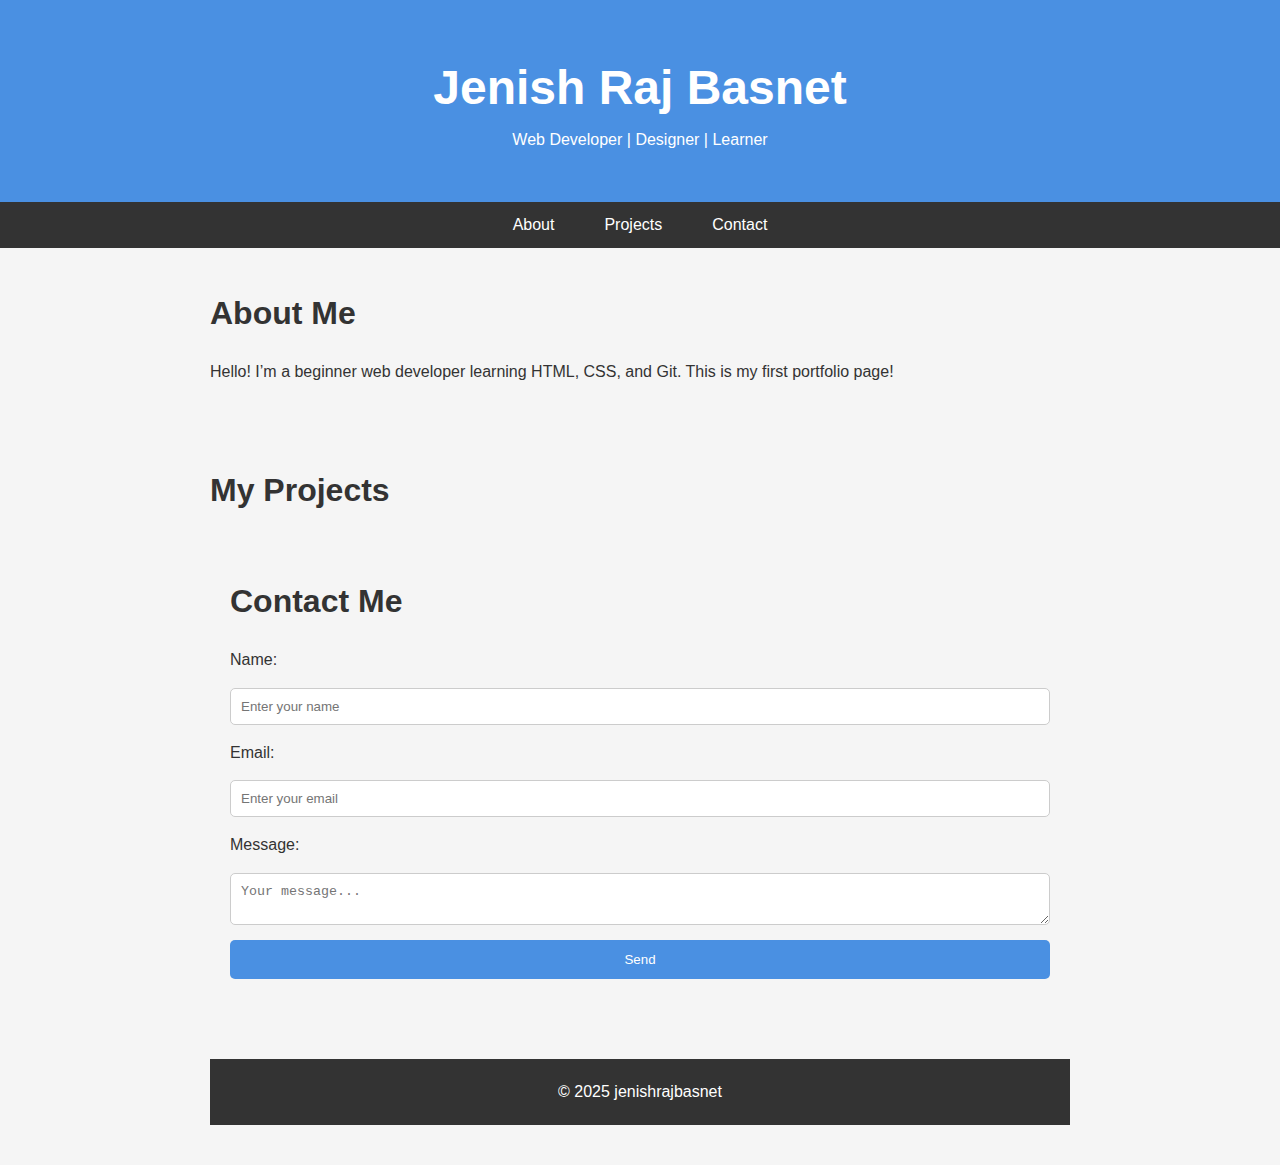
<file: index.html>
<!DOCTYPE html>
<html lang="en">
  <head>
    <meta charset="UTF-8" />
    <meta name="viewport" content="width=device-width, initial-scale=1.0" />
    <title>My Portfolio</title>
    <link rel="stylesheet" href="style.css" />
  </head>
  <body>
 
    <header>
      <h1>Jenish Raj Basnet</h1>
      <p>Web Developer | Designer | Learner</p>
    </header>

    <nav>
      <ul>
        <li><a href="#about">About</a></li>
        <li><a href="#projects">Projects</a></li>
        <li><a href="#contact">Contact</a></li>
      </ul>
    </nav>

   
    <section id="about">
      <h2>About Me</h2>
      <p>
        Hello! I’m a beginner web developer learning HTML, CSS, and Git. This is
        my first portfolio page!
      </p>
    </section>

    
    <section id="projects">
      <h2>My Projects</h2>

     
   
    <section id="contact">
      <h2>Contact Me</h2>

      <form>
        <label>Name:</label>
        <input type="text" placeholder="Enter your name" required />

        <label>Email:</label>
        <input type="email" placeholder="Enter your email" required />

        <label>Message:</label>
        <textarea placeholder="Your message..." required></textarea>

        <button type="submit">Send</button>
      </form>
    </section>

    <footer>
      <p>© 2025 jenishrajbasnet</p>
    </footer>
  </body>
</html>
</file>
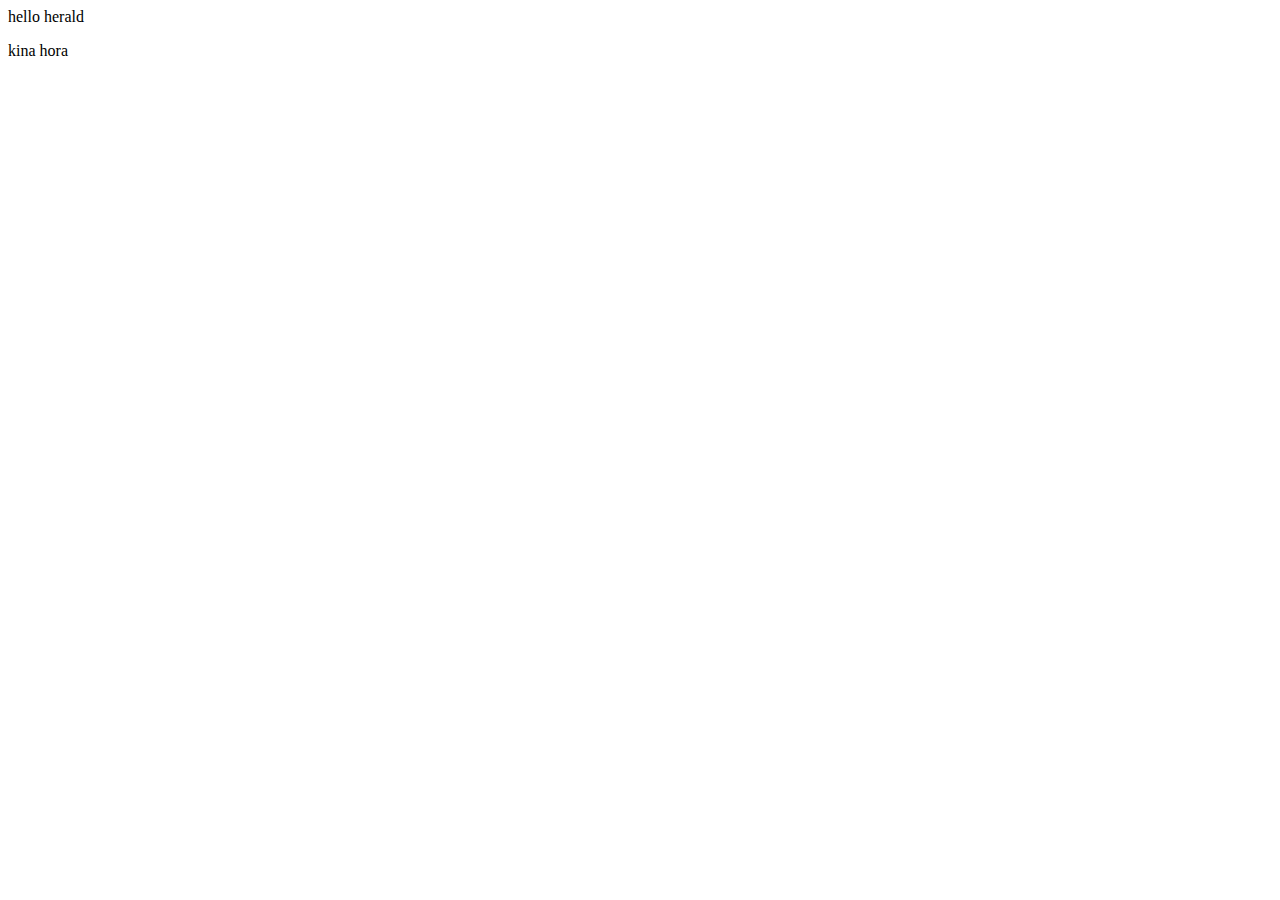
<file: week2/index.html>
<html lang="en">
  <head>
    <meta charset="UTF-8" />
    <meta name="viewport" content="width=device-width, initial-scale=1.0" />
    <title>Document</title>
  </head>
  <body>
    hello herald
    <p>kina hora</p>
    <script>
      function greet() {
        var a = 2;
        if (true) {
          let b = 3;
          const c = 3;
        }
        console.log(c);
        console.log(b);
        greet(hello);
      }
    </script>
  </body>
</html>
</file>
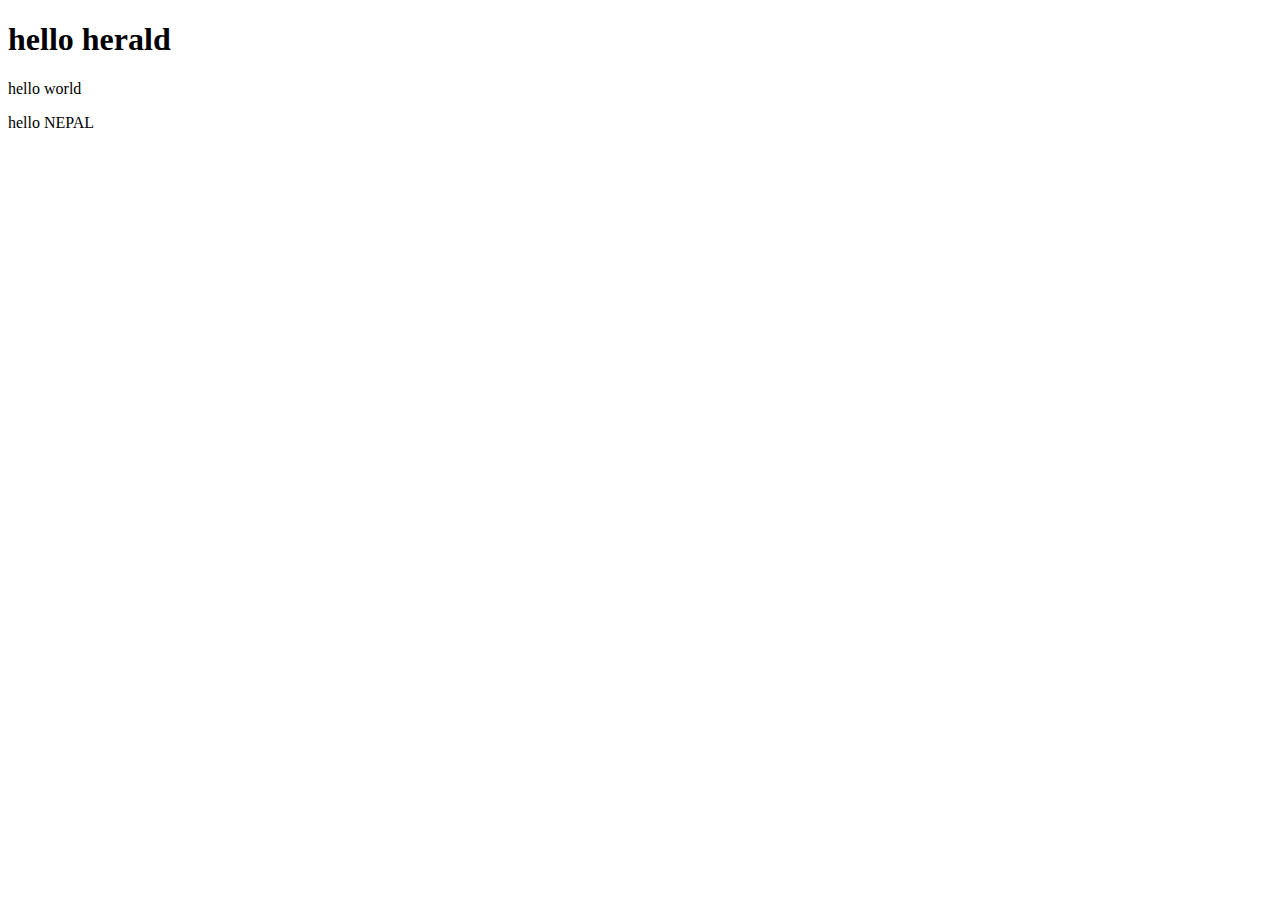
<file: week2/dom.html>
<!DOCTYPE html>
<html lang="en">
  <head>
    <meta charset="UTF-8" />
    <meta name="viewport" content="width=device-width, initial-scale=1.0" />
    <title>Document</title>
  </head>
  <body>
    <h1 id="info">hello herald</h1>
    <p class="hello">hello world</p>
    <p class="demo">hello NEPAL</p>

    <script>
      const p = document.getElementById("info"); //acessing certain Id by the function
      p.innerText = "Hello";
      p.style.color = "green";

      const allPara = document.getElementsByClassName("demo");
      allPara[0].innerText = "whatever"; //acessed the 0th element of the p's by going through all the parameters

      document.querySelector("#hello"); //returns elemnt with id info
      document.querySelector(".demo"); //it always returns the first element
      document.querySelector(".p"); //it always returns the first element with p tag
</file>
<file: style.css>
/* RESET */
* {
  margin: 0;
  padding: 0;
  box-sizing: border-box;
}

body {
  font-family: Arial, Helvetica, sans-serif;
  line-height: 1.6;
  background: #f5f5f5;
  color: #333;
}

/* Header */
header {
  background: #4a90e2;
  color: white;
  text-align: center;
  padding: 50px 20px;
}

header h1 {
  font-size: 3rem;
}

/* Navigation */
nav ul {
  list-style: none;
  background: #333;
  display: flex;
  justify-content: center;
}

nav ul li {
  margin: 10px;
}

nav ul li a {
  color: white;
  text-decoration: none;
  padding: 10px 15px;
}

nav ul li a:hover {
  background: #555;
  border-radius: 5px;
}

/* Sections */
section {
  padding: 40px 20px;
  max-width: 900px;
  margin: auto;
}

h2 {
  margin-bottom: 20px;
  font-size: 2rem;
}

/* Projects */
.project {
  background: white;
  padding: 20px;
  border-radius: 10px;
  box-shadow: 0 0 10px rgba(0, 0, 0, 0.1);
  text-align: center;
}

.project img {
  width: 100%;
  max-width: 300px;
  border-radius: 10px;
  margin-bottom: 10px;
}

/* Contact Form */
form {
  display: flex;
  flex-direction: column;
  gap: 15px;
}

input,
textarea {
  padding: 10px;
  border: 1px solid #ccc;
  border-radius: 5px;
}

button {
  background: #4a90e2;
  color: white;
  padding: 12px;
  border: none;
  border-radius: 5px;
  cursor: pointer;
}

button:hover {
  background: #357abd;
}

/* Footer */
footer {
  text-align: center;
  padding: 20px;
  background: #333;
  color: white;
  margin-top: 40px;
}
</file>
